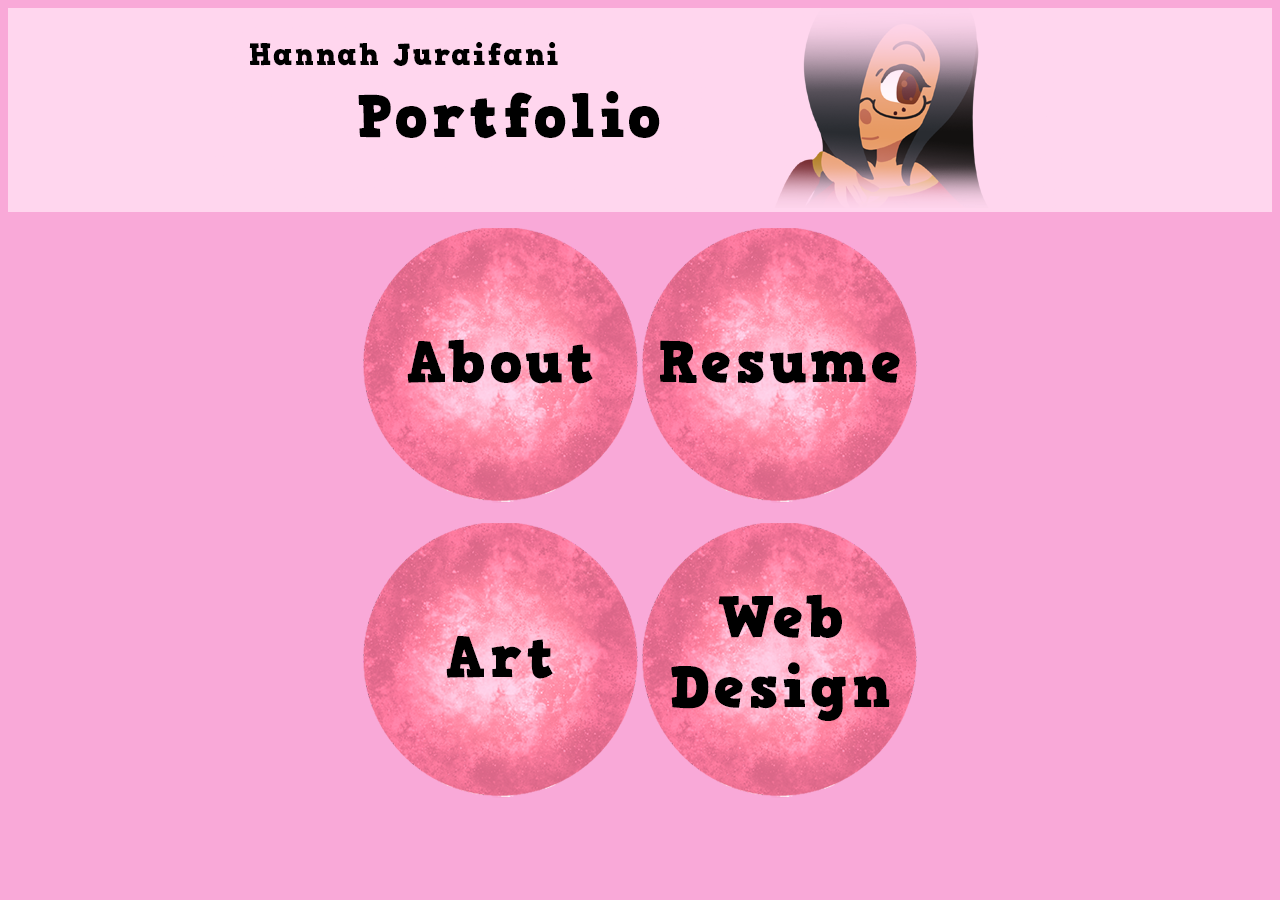
<file: index.html>
<!DOCTYPE html>
<html lang="en">
  <head>
    <meta charset="utf-8" />
    <title>Welcome</title>
    <link href="https://fonts.googleapis.com/css?family=Quicksand" rel="stylesheet">
    <link rel="stylesheet" href="styles.css">
  </head>
  <body>
    <header>
      <div id="Logo">
        <a href="index.html">
          <img src="images/Logo.png" alt="logo"/>
        </a>
      </div>
    </header>
    <main>
      <div id="nav2">
        <p></p>
        <a href="about.html">
          <img src="images/about.png" alt="about"/>
        </a>
        <a href="resume.html">
          <img src="images/resume.png" alt="resume"/>
        </a>
        <p></p>
        <a href="art.html">
          <img src="images/art.png" alt="art"/>
        </a>
        <img src="images/Webdesign.png" alt="web design"/>
      </div>
    </main>
  </body>
</html>
</file>
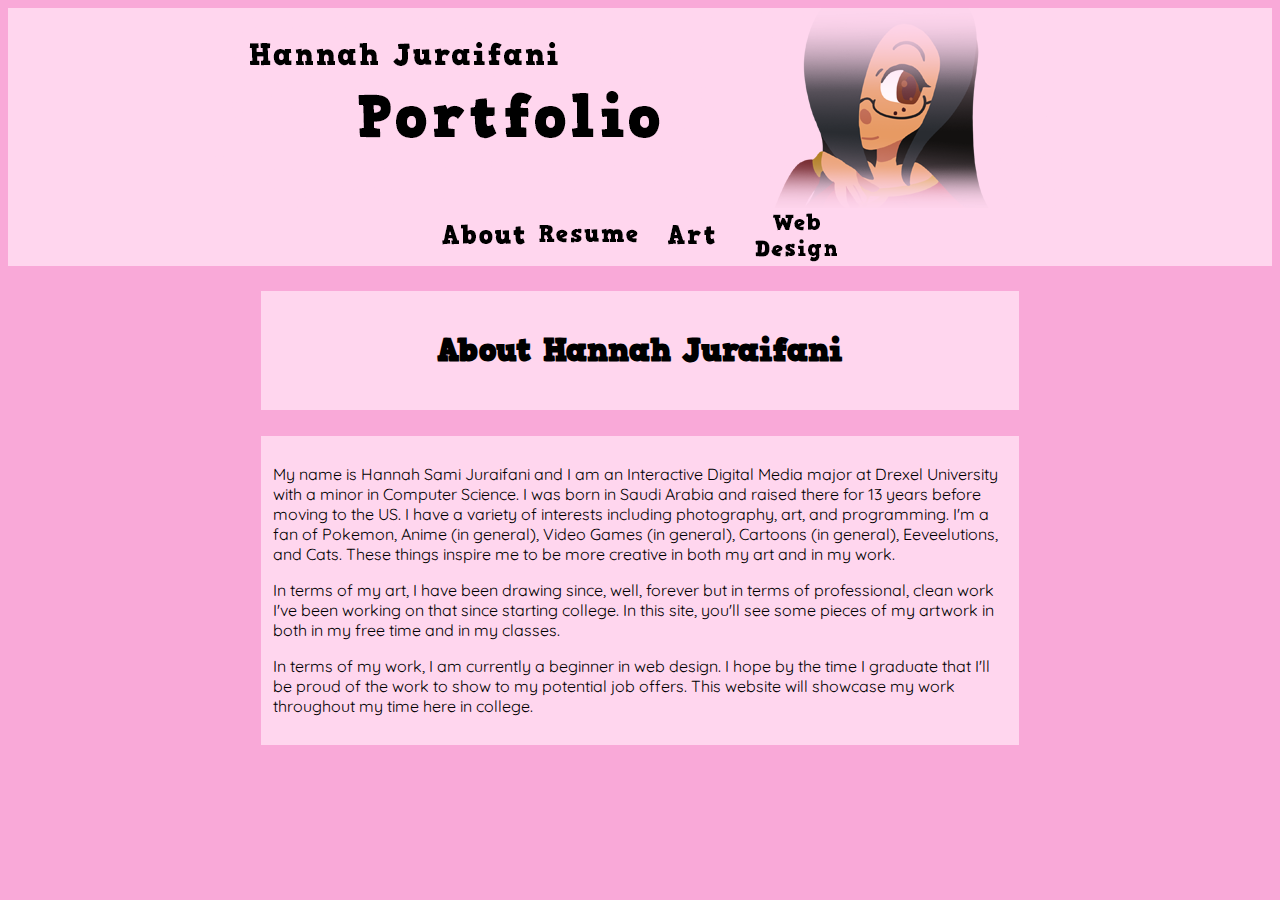
<file: about.html>
<!DOCTYPE html>
<html lang="en">
  <head>
    <meta charset="utf-8" />
    <title>About Hannah Juraifani</title>
    <link href="https://fonts.googleapis.com/css?family=Quicksand" rel="stylesheet">
    <link rel="stylesheet" href="styles.css">
  </head>
  <body>
    <header>
      <div id="Logo">
        <a href="index.html">
          <img src="images/Logo.png" alt="logo"/>
        </a>
      </div>
      <nav>
        <a href="about.html">
          <img src="images/about2.png" alt="about"/>
        </a>
        <a href="resume.html">
          <img src="images/resume2.png" alt="resume"/>
        </a>
        <a href="art.html">
          <img src="images/art2.png" alt="art"/>
        </a>
        <img src="images/webdesign2.png" alt="web design"/>
      </nav>
    </header>
    <main>
      <div id="mainTitle2">
        <h1>About Hannah Juraifani</h1>
      </div>
      <div id="mainContent2">
        <p>My name is Hannah Sami Juraifani and I am an Interactive Digital Media major at
        Drexel University with a minor in Computer Science.  I was born in Saudi Arabia
        and raised there for 13 years before moving to the US. I have a variety of interests
        including photography, art, and programming. I'm a fan of Pokemon, Anime (in general),
        Video Games (in general), Cartoons (in general), Eeveelutions, and Cats. These
        things inspire me to be more creative in both my art and in my work.</p>

        <p>In terms of my art, I have been drawing since, well, forever but in terms of professional,
         clean work I've been working on that since starting college. In this site, you'll
         see some pieces of my artwork in both in my free time and in my classes.</p>

        <p>In terms of my work, I am currently a beginner in web design. I hope by the time I graduate
        that I'll be proud of the work to show to my potential job offers. This website will showcase
        my work throughout my time here in college.</p>
      </div>
    </main>
  </body>
</html>
</file>
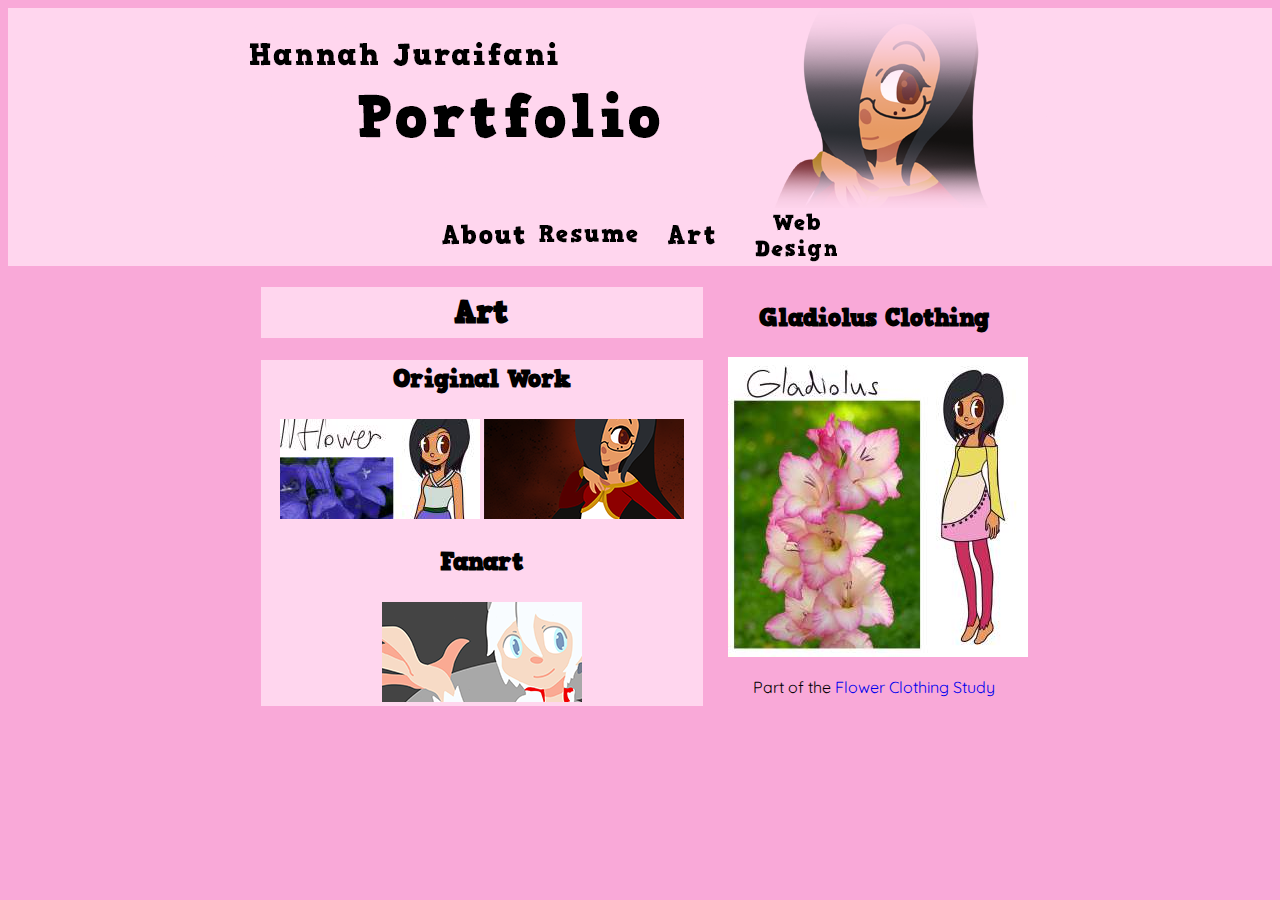
<file: art.html>
<!DOCTYPE html>
<html lang="en">
  <head>
    <meta charset="utf-8" />
    <title>Art</title>
    <link href="https://fonts.googleapis.com/css?family=Quicksand" rel="stylesheet">
    <link rel="stylesheet" href="styles.css">
    <!-- Script for random image displayer -->
    <script src="RNDimg.js"></script>
  </head>
  <body>
    <header>
      <div id="Logo">
        <a href="index.html">
          <img src="images/Logo.png" alt="logo"/>
        </a>
      </div>
      <nav>
        <a href="about.html">
          <img src="images/about2.png" alt="about"/>
        </a>
        <a href="resume.html">
          <img src="images/resume2.png" alt="resume"/>
        </a>
        <a href="art.html">
          <img src="images/art2.png" alt="art"/>
        </a>
        <img src="images/webdesign2.png" alt="web design"/>
      </nav>
    </header>
      <div id="container">
        <div id="left">
          <main>
            <div id="mainTitle">
              <h1>Art</h1>
            </div>
            <div id="mainContent">
              <h2>Original Work</h2>
              <p></p>
              <a href="flowerclothingstudy.html">
                <img src="images/previewflower.png" alt="flower study"/>
              </a>
              <a href="izzy.html">
                <img src="images/previewizzy.png" alt="izzy"/>
              </a>
              <h2>Fanart</h2>
              <a href="weissschnee.html">
                <img src="images/previewweiss.png" alt="weiss"/>
              </a>
              </div>
          </main>

        </div>
      <div id="right">
        <aside>
          <div id="asideTitle">
            <h2 id="RNDtitle">Blah</h2>
          </div>
          <div id="asideFigure">
            <img src="about:blank" id="RNDimg" alt="RND image"/>
          </div>
          <div id="asideDescription">
            <p>
              <span id="RNDdesc">.</span>
              <a id="RNDlink" href="#"></a>
            </p>
          </div>
        </aside>
      </div>
    </div>
  </body>
</html>
</file>
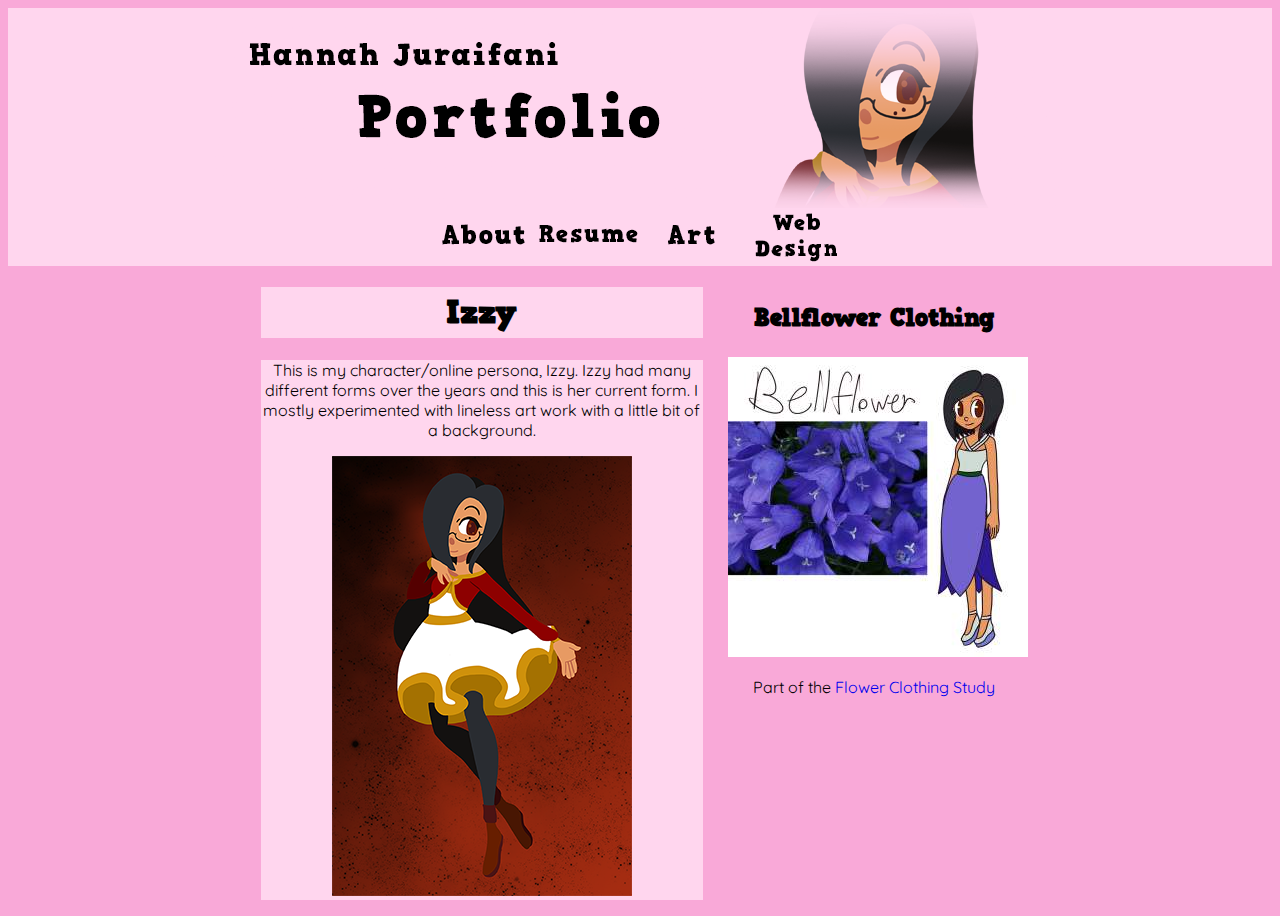
<file: izzy.html>
<!DOCTYPE html>
<html lang="en">
  <head>
    <meta charset="utf-8" />
    <title>Izzy</title>
    <link href="https://fonts.googleapis.com/css?family=Quicksand" rel="stylesheet">
    <link rel="stylesheet" href="styles.css">
    <!-- Script for random image displayer -->
    <script src="RNDimg.js"></script>
  </head>
  <body>
    <header>
      <div id="Logo">
        <a href="index.html">
          <img src="images/Logo.png" alt="logo"/>
        </a>
      </div>
      <nav>
        <a href="about.html">
          <img src="images/about2.png" alt="about"/>
        </a>
        <a href="resume.html">
          <img src="images/resume2.png" alt="resume"/>
        </a>
        <a href="art.html">
          <img src="images/art2.png" alt="art"/>
        </a>
        <img src="images/webdesign2.png" alt="web design"/>
      </nav>
    </header>
      <div id="container">
        <div id="left">
          <main>
            <div id="mainTitle">
              <h1>Izzy</h1>
            </div>
            <div id="mainContent">
              <p>This is my character/online persona, Izzy. Izzy had many different forms over the years and this is her current form.
               I mostly experimented with lineless art work with a little bit of a background.</p>
                <figure>
                  <img src="images/Izzy.png" alt="Izzy"/>
                </figure>
              </div>
          </main>

        </div>
      <div id="right">
        <aside>
          <div id="asideTitle">
            <h2 id="RNDtitle">Blah</h2>
          </div>
          <div id="asideFigure">
            <img src="about:blank" id="RNDimg" alt="RND image"/>
          </div>
          <div id="asideDescription">
            <p>
              <span id="RNDdesc">.</span>
              <a id="RNDlink" href="#"></a>
            </p>
          </div>
        </aside>
      </div>
    </div>
  </body>
</html>
</file>
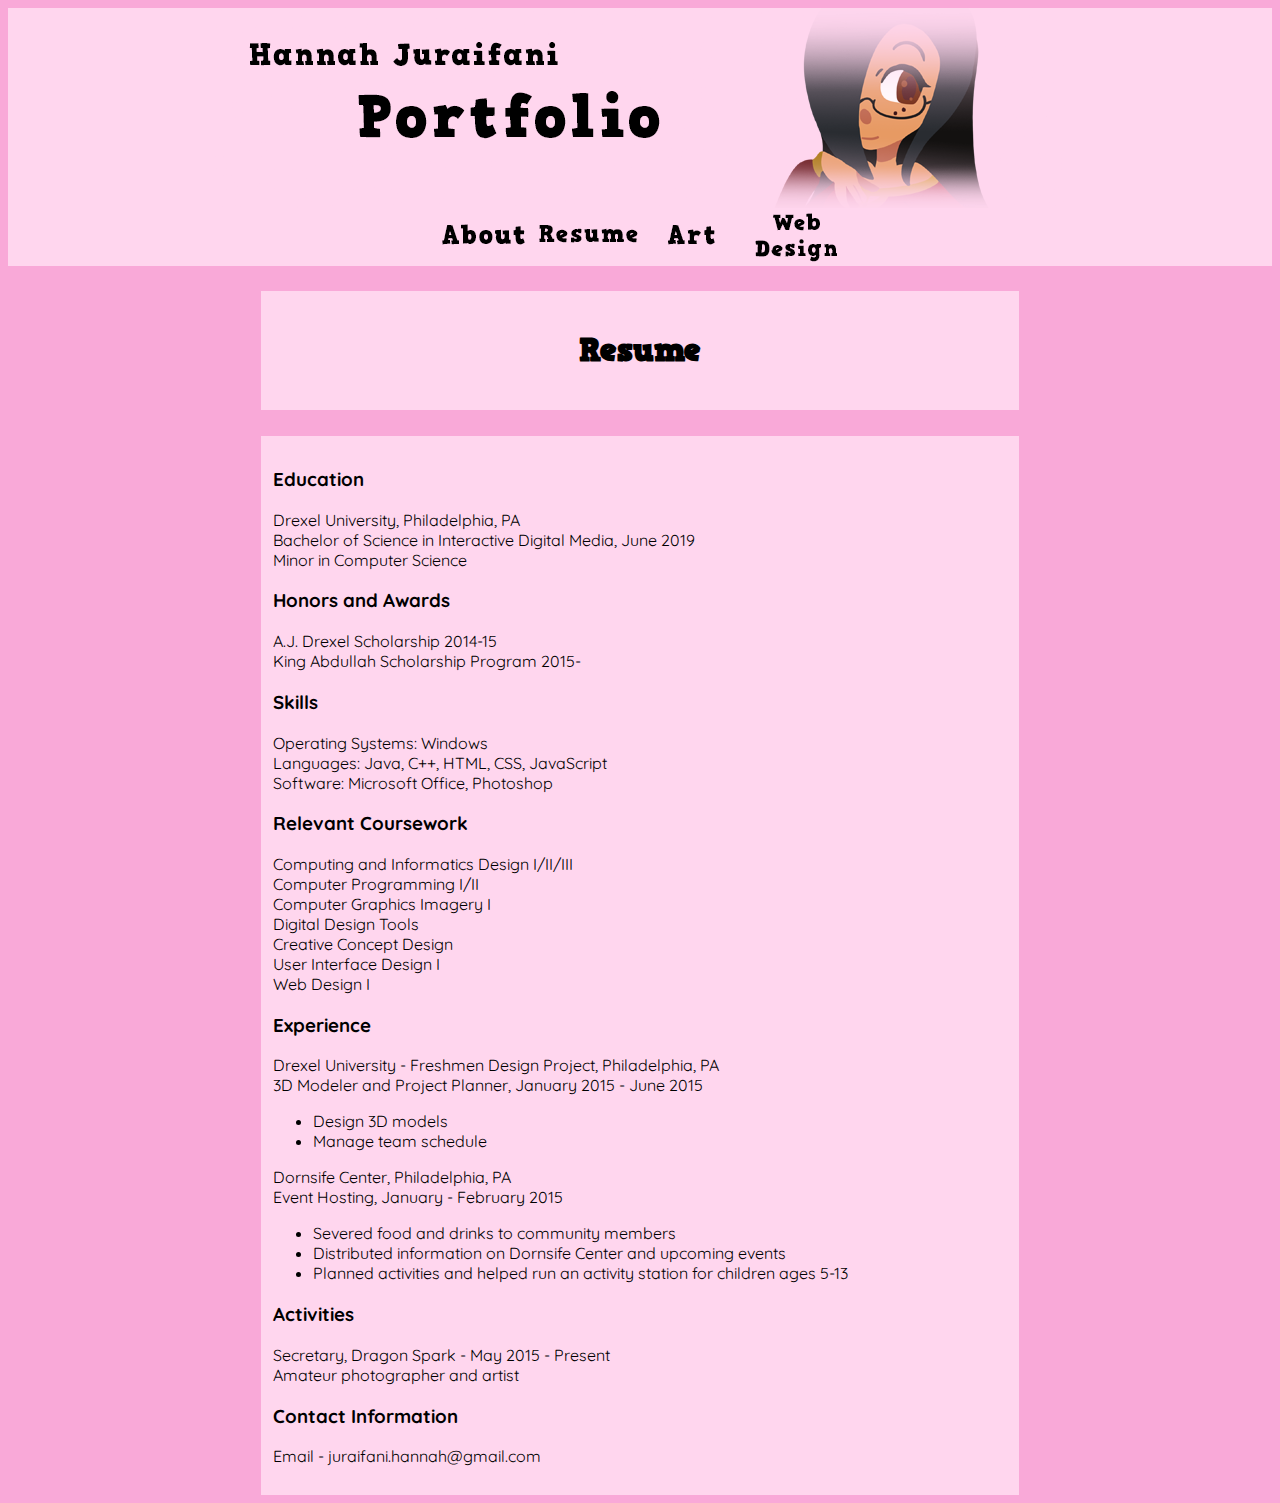
<file: resume.html>
<!DOCTYPE html>
<html lang="en">
  <head>
    <meta charset="utf-8" />
    <title>Resume</title>
    <link href="https://fonts.googleapis.com/css?family=Quicksand" rel="stylesheet">
    <link rel="stylesheet" href="styles.css">
  </head>
  <body>
    <header>
      <div id="Logo">
        <a href="index.html">
          <img src="images/Logo.png" alt="logo"/>
        </a>
      </div>
      <nav>
        <a href="about.html">
          <img src="images/about2.png" alt="about"/>
        </a>
        <a href="resume.html">
          <img src="images/resume2.png" alt="resume"/>
        </a>
        <a href="art.html">
          <img src="images/art2.png" alt="art"/>
        </a>
        <img src="images/webdesign2.png" alt="web design"/>
      </nav>
    </header>
    <main>
      <div id="mainTitle2">
        <h1>Resume</h1>
      </div>
      <div id="mainContent2">
        <h3>Education</h3>
        <p>Drexel University, Philadelphia, PA <br>
        Bachelor of Science in Interactive Digital Media, June 2019  <br>
        Minor in Computer Science</p>

        <h3>Honors and Awards</h3>
        <p>A.J. Drexel Scholarship 2014-15<br>
        King Abdullah Scholarship Program 2015-</p>

        <h3>Skills</h3>
        <p>Operating Systems: Windows<br>
        Languages: Java, C++, HTML, CSS, JavaScript<br>
        Software: Microsoft Office, Photoshop</p>

        <h3>Relevant Coursework</h3>
        <p>Computing and Informatics Design I/II/III<br>
        Computer Programming I/II<br>
        Computer Graphics Imagery I<br>
        Digital Design Tools<br>
        Creative Concept Design<br>
        User Interface Design I<br>
        Web Design I</p>

        <h3>Experience</h3>
        <p>Drexel University - Freshmen Design Project, Philadelphia, PA<br>
        3D Modeler and Project Planner, January 2015 - June 2015</p>
        <ul>
          <li>Design 3D models
          <li>Manage team schedule
        </ul>

        <p>Dornsife Center, Philadelphia, PA<br>
        Event Hosting, January - February 2015</p>
        <ul>
          <li>Severed food and drinks to community members
          <li>Distributed information on Dornsife Center and upcoming events
          <li>Planned activities and helped run an activity station for children ages 5-13
        </ul>

        <h3>Activities</h3>
        <p>Secretary, Dragon Spark - May 2015 - Present<br>
        Amateur photographer and artist</p>

        <h3>Contact Information</h3>
        <p>Email - juraifani.hannah@gmail.com</p>
      </div>
    </main>
  </body>
</html>
</file>
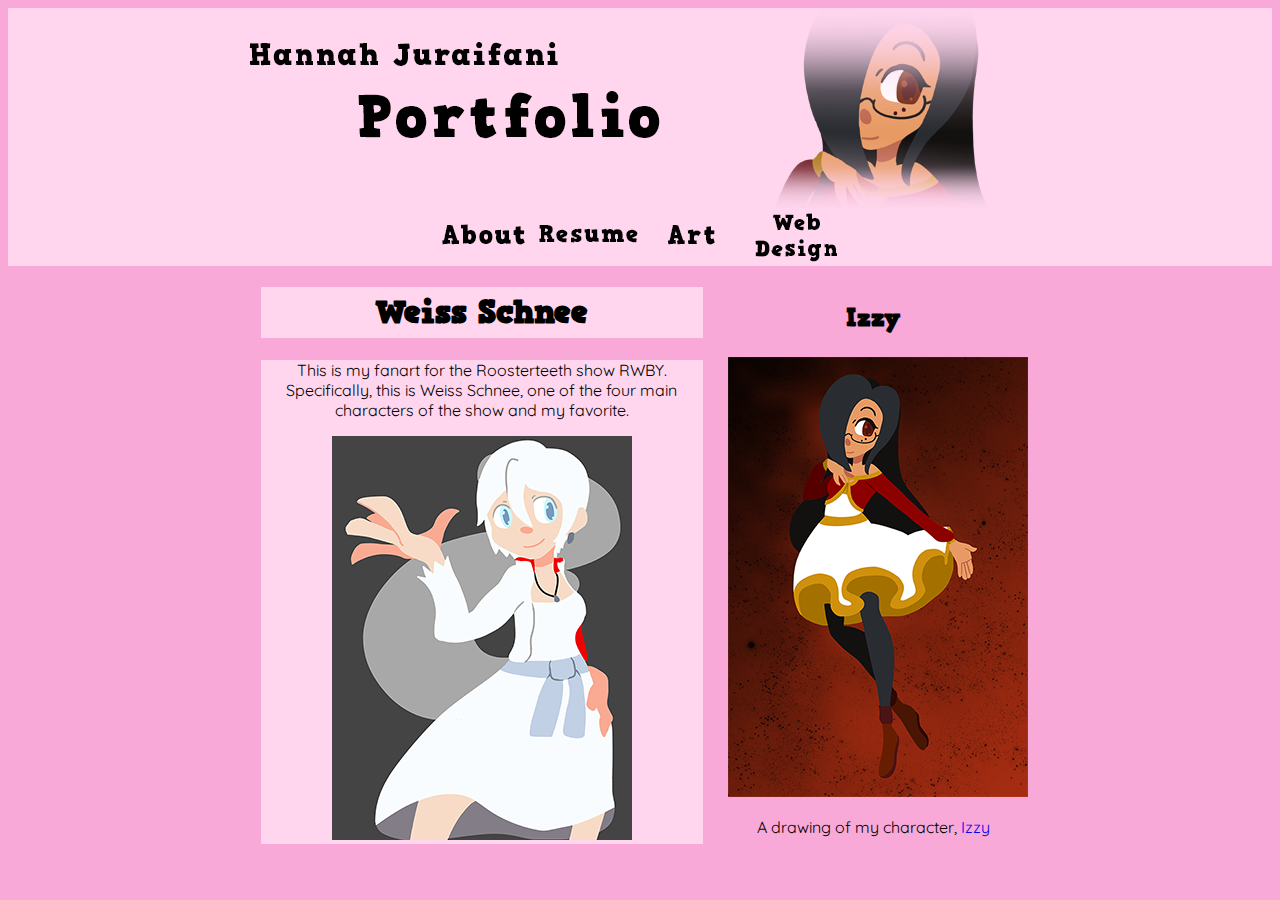
<file: weissschnee.html>
<!DOCTYPE html>
<html lang="en">
  <head>
    <meta charset="utf-8" />
    <title>Weiss Schnee</title>
    <link href="https://fonts.googleapis.com/css?family=Quicksand" rel="stylesheet">
    <link rel="stylesheet" href="styles.css">
    <!-- Script for random image displayer -->
    <script src="RNDimg.js"></script>
  </head>
  <body>
    <header>
      <div id="Logo">
        <a href="index.html">
          <img src="images/Logo.png" alt="logo"/>
        </a>
      </div>
      <nav>
        <a href="about.html">
          <img src="images/about2.png" alt="about"/>
        </a>
        <a href="resume.html">
          <img src="images/resume2.png" alt="resume"/>
        </a>
        <a href="art.html">
          <img src="images/art2.png" alt="art"/>
        </a>
        <img src="images/webdesign2.png" alt="web design"/>
      </nav>
    </header>
      <div id="container">
        <div id="left">
          <main>
            <div id="mainTitle">
              <h1>Weiss Schnee</h1>
            </div>
            <div id="mainContent">
              <p>This is my fanart for the Roosterteeth show RWBY. Specifically, this is Weiss Schnee, one of the four main characters of the show and my favorite. </p>
                <figure>
                  <img src="images/weiss.png" alt="Weiss Schnee"/>
                </figure>
              </div>
          </main>

        </div>
      <div id="right">
        <aside>
          <div id="asideTitle">
            <h2 id="RNDtitle">Blah</h2>
          </div>
          <div id="asideFigure">
            <img src="about:blank" id="RNDimg" alt="RND image"/>
          </div>
          <div id="asideDescription">
            <p>
              <span id="RNDdesc">.</span>
              <a id="RNDlink" href="#"></a>
            </p>
          </div>
        </aside>
      </div>
    </div>
  </body>
</html>
</file>
<file: styles.css>
@font-face {
    font-family: 'hvd_comic_serif_proregular';
    src: url('fonts/hvdcomicserifpro_regular_macroman/HVD_Comic_Serif_Pro-webfont.eot');
    src: url('fonts/hvdcomicserifpro_regular_macroman/HVD_Comic_Serif_Pro-webfont.eot?#iefix') format('embedded-opentype'),
         url('fonts/hvdcomicserifpro_regular_macroman/HVD_Comic_Serif_Pro-webfont.woff') format('woff'),
         url('fonts/hvdcomicserifpro_regular_macroman/HVD_Comic_Serif_Pro-webfont.ttf') format('truetype'),
         url('fonts/hvdcomicserifpro_regular_macroman/HVD_Comic_Serif_Pro-webfont.svg#hvd_comic_serif_proregular') format('svg');
    font-weight: normal;
    font-style: normal;

}

body{
  background-color: #F9A9D8;
}

#mainContent {
  font-family: 'Quicksand', sans-serif;
  background-color: #FFD6EE;
  text-align: center;
}

#mainContent h2{
  font-family: 'hvd_comic_serif_proregular', sans-serif;
}

#mainTitle {
  font-family: 'hvd_comic_serif_proregular', sans-serif;
  background-color: #FFD6EE;
  text-align: center;
}

#mainContent2 {
  font-family: 'Quicksand', sans-serif;
  background-color: #FFD6EE;
  width: 58%;
  margin-left: 20%;
  padding: 1%;
}

#mainTitle2 {
  font-family: 'hvd_comic_serif_proregular', sans-serif;
  background-color: #FFD6EE;
  width: 58%;
  margin-left: 20%;
  padding: 1%;
  margin-top: 2%;
  margin-bottom: 2%;
  text-align: center;
}

header {
  background-color: #FFD6EE;
}

nav {
  background-color: #FFD6EE;
  text-align: center;
}

#nav2 {
  text-align: center;
}

a {
  text-decoration: none;
}

#left {
  width: 35%;
  float: left;
  padding-right: 1%;
  padding-left: 20%;
  text-align: center;
}

#right {
  width: 23%;
  float: left;
  padding: 1%;
  text-align: center;
}

#Logo{
  text-align: center;
}

#container{
  text-align: center;
}

#asideTitle {
  font-family: 'hvd_comic_serif_proregular', sans-serif;
}

#asideDescription {
  font-family: 'Quicksand', sans-serif;
}
</file>
